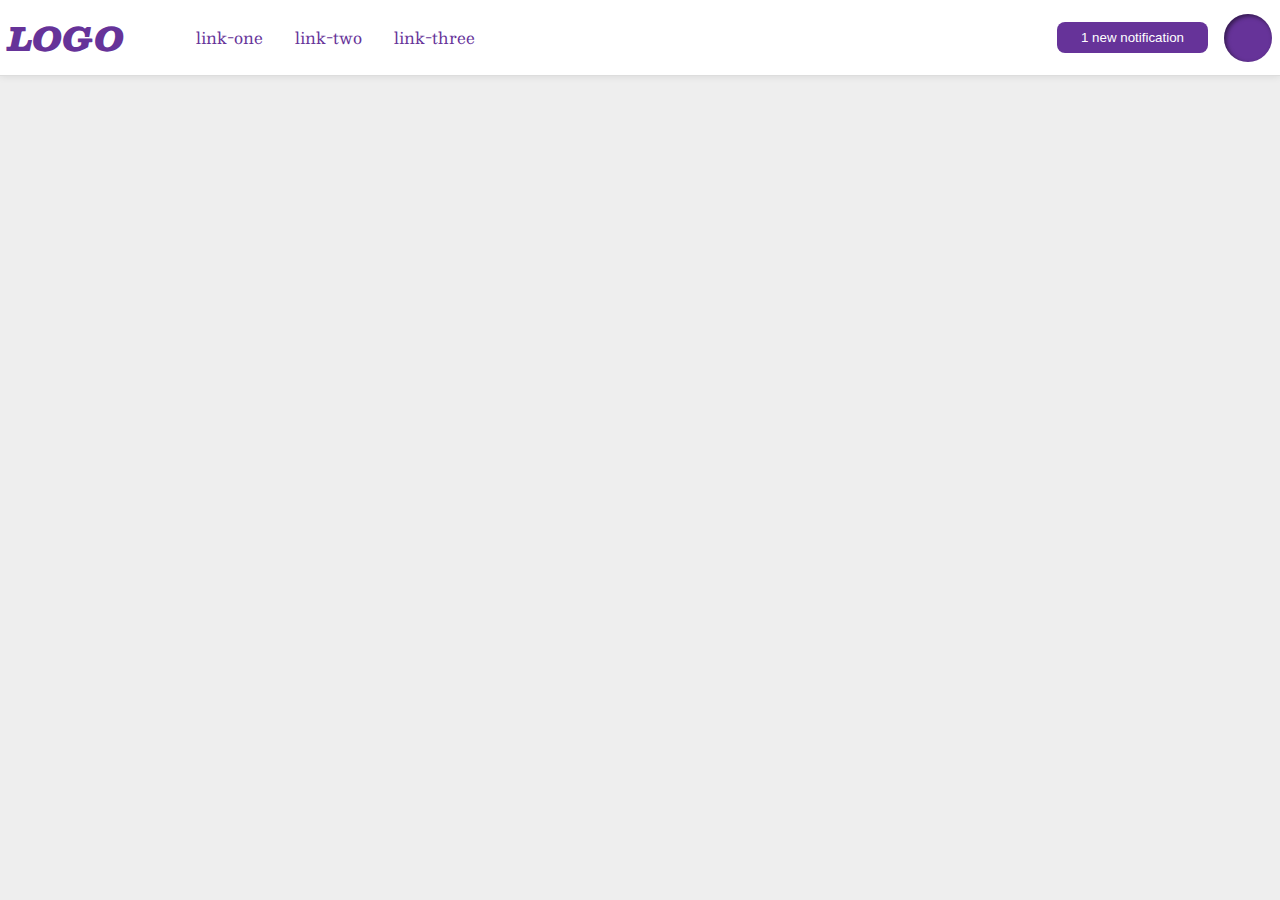
<file: flex/03-flex-header-2/index.html>
<!DOCTYPE html>
<html lang="en">
  <head>
    <meta charset="UTF-8">
    <meta http-equiv="X-UA-Compatible" content="IE=edge">
    <meta name="viewport" content="width=device-width, initial-scale=1.0">
    <title>Flex Header 2</title>
    <link rel="stylesheet" href="style.css">
  </head>
  <body>
    <div class="header">
      <div class="left">
        <div class="logo">
          LOGO
        </div>
        <ul class="links">
          <li><a href="google.com">link-one</a></li>
          <li><a href="google.com">link-two</a></li>
          <li><a href="google.com">link-three</a></li>
        </ul>
      </div>
      <div class="right">
        <button class="notifications">
          1 new notification
        </button>
        <div class="profile-image"></div>
      </div>
      </div>
      
  </body>
</html>
</file>
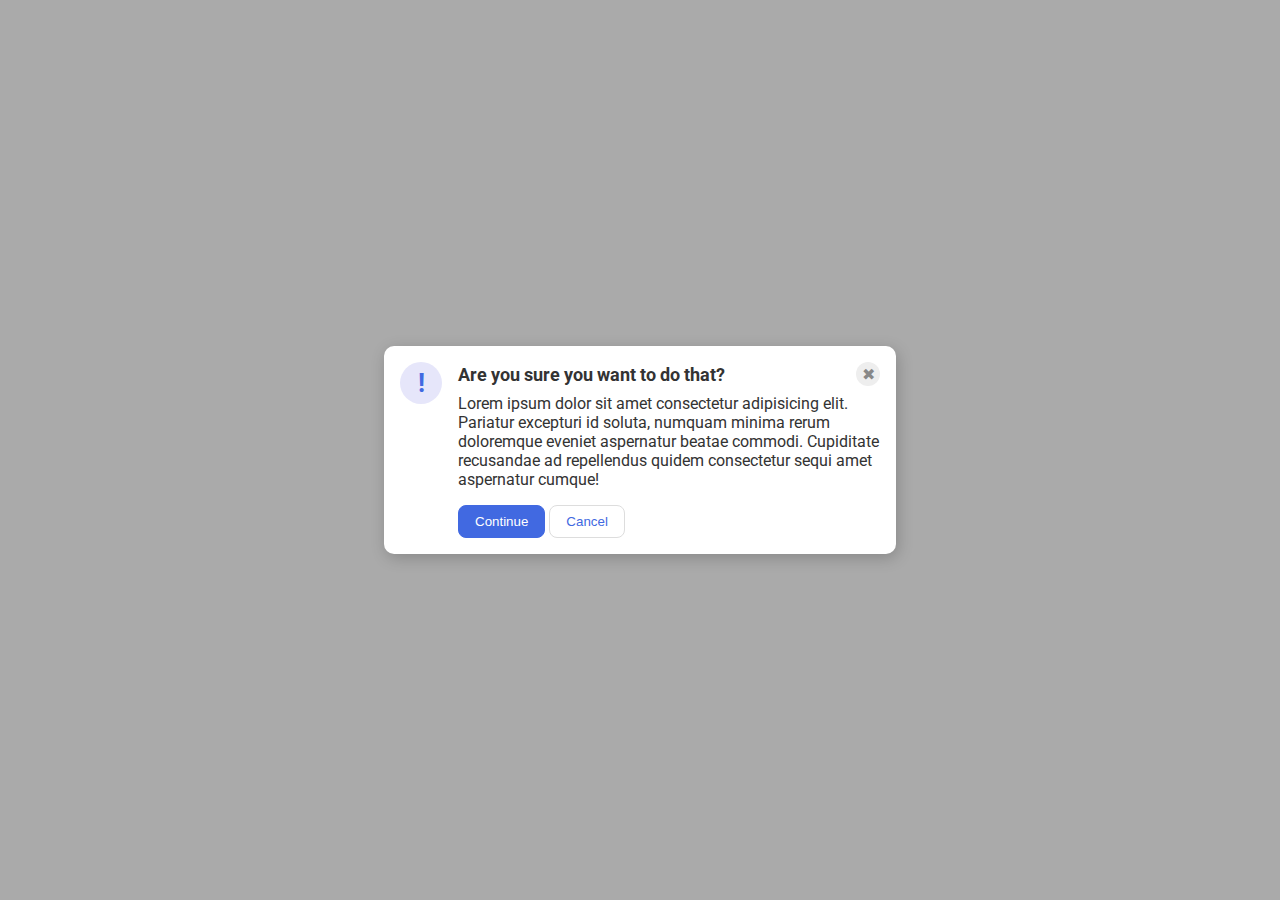
<file: flex/05-flex-modal/index.html>
<!DOCTYPE html>
<html lang="en">
  <head>
    <meta charset="UTF-8">
    <meta http-equiv="X-UA-Compatible" content="IE=edge">
    <meta name="viewport" content="width=device-width, initial-scale=1.0">
    <link rel="stylesheet" href="style.css">
    <title>Modal</title>
  </head>
  <body>
    <div class="modal">
      <div class="icon">!</div>
      <div class="rest">
        <div class="header">Are you sure you want to do that?
        <div class="close-button">✖</div>
        </div>
        <div class="text">Lorem ipsum dolor sit amet consectetur adipisicing elit. Pariatur excepturi id soluta, numquam minima rerum doloremque eveniet aspernatur beatae commodi. Cupiditate recusandae ad repellendus quidem consectetur sequi amet aspernatur cumque!</div>
        <button class="continue">Continue</button>
        <button class="cancel">Cancel</button>
      </div>
      </div>
      
  </body>
</html>
</file>
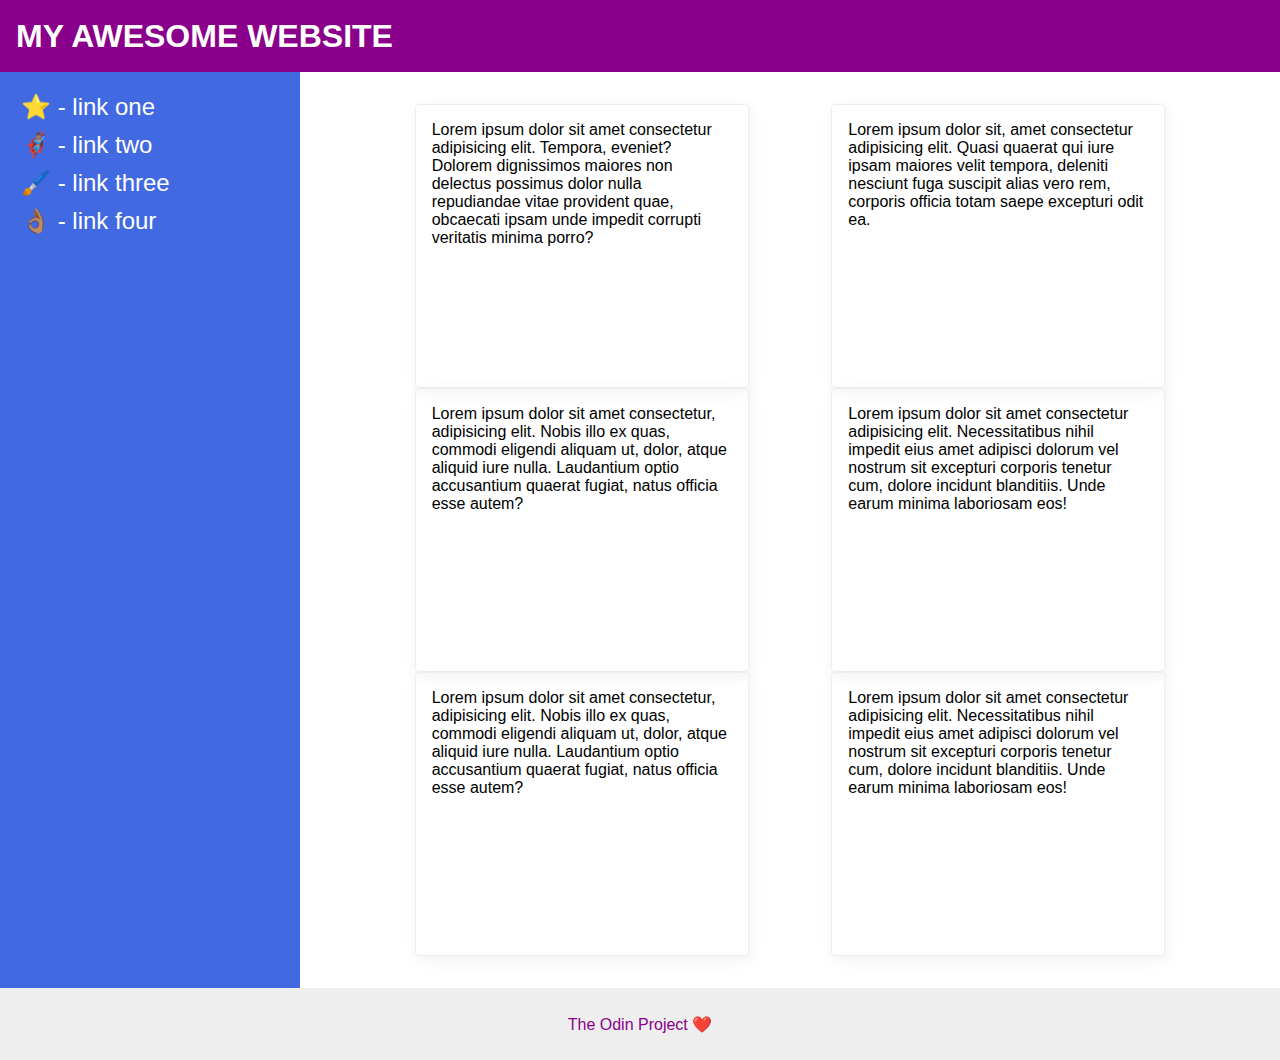
<file: flex/07-flex-layout-2/index.html>
<!DOCTYPE html>
<html lang="en">
  <head>
    <meta charset="UTF-8">
    <meta http-equiv="X-UA-Compatible" content="IE=edge">
    <meta name="viewport" content="width=device-width, initial-scale=1.0">
    <title>The Holy Grail</title>
    <link rel="stylesheet" href="style.css">
  </head>
  <body>
    <div class="header">
      MY AWESOME WEBSITE
    </div>
    
    <div class="inner">
      <div class="sidebar">
        <ul>
          <li><a href="#">⭐ - link one</a></li>
          <li><a href="#">🦸🏽‍♂️ - link two</a></li>
          <li><a href="#">🖌️ - link three</a></li>
          <li><a href="#">👌🏽 - link four</a></li>
        </ul>
      </div>


  <div class = "card-container">
    <div class="card">Lorem ipsum dolor sit amet consectetur adipisicing elit. Tempora, eveniet? Dolorem dignissimos maiores non delectus possimus dolor nulla repudiandae vitae provident quae, obcaecati ipsam unde impedit corrupti veritatis minima porro?</div>
    <div class="card">Lorem ipsum dolor sit, amet consectetur adipisicing elit. Quasi quaerat qui iure ipsam maiores velit tempora, deleniti nesciunt fuga suscipit alias vero rem, corporis officia totam saepe excepturi odit ea.</div>
    <div class="card">Lorem ipsum dolor sit amet consectetur, adipisicing elit. Nobis illo ex quas, commodi eligendi aliquam ut, dolor, atque aliquid iure nulla. Laudantium optio accusantium quaerat fugiat, natus officia esse autem?</div>
    <div class="card">Lorem ipsum dolor sit amet consectetur adipisicing elit. Necessitatibus nihil impedit eius amet adipisci dolorum vel nostrum sit excepturi corporis tenetur cum, dolore incidunt blanditiis. Unde earum minima laboriosam eos!</div>
    <div class="card">Lorem ipsum dolor sit amet consectetur, adipisicing elit. Nobis illo ex quas, commodi eligendi aliquam ut, dolor, atque aliquid iure nulla. Laudantium optio accusantium quaerat fugiat, natus officia esse autem?</div>
    <div class="card">Lorem ipsum dolor sit amet consectetur adipisicing elit. Necessitatibus nihil impedit eius amet adipisci dolorum vel nostrum sit excepturi corporis tenetur cum, dolore incidunt blanditiis. Unde earum minima laboriosam eos!</div>  
  </div>
  </div>


    <div class="footer">
      The Odin Project ❤️
    </div>
  </body>
</html>
</file>
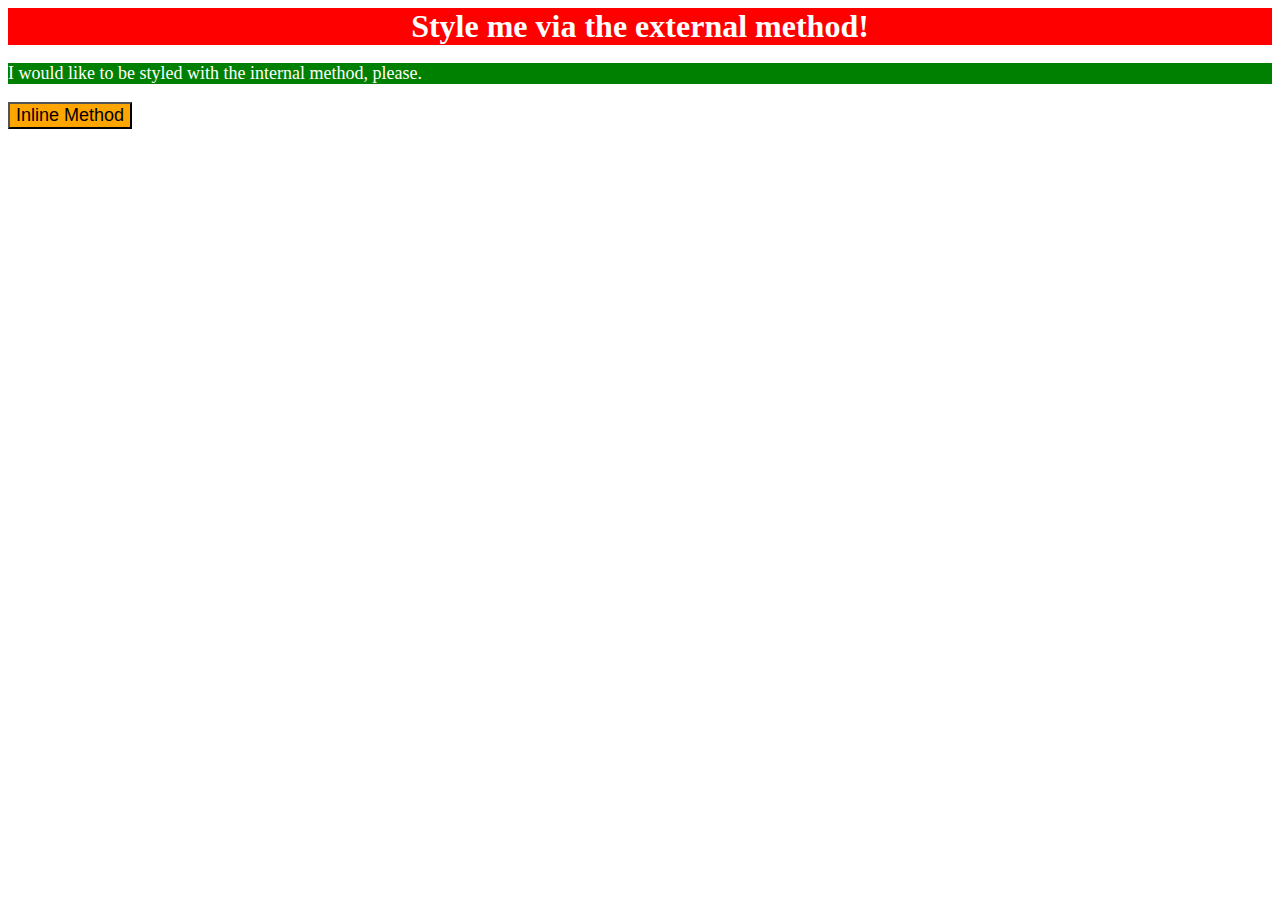
<file: foundations/01-css-methods/index.html>
<!DOCTYPE html>
<html lang="en">
  <head>
    <meta charset="UTF-8">
    <meta http-equiv="X-UA-Compatible" content="IE=edge">
    <meta name="viewport" content="width=device-width, initial-scale=1.0">
    <title>Methods for Adding CSS</title>
    <link rel="stylesheet" href="styles.css">
    <style>
      p {
        background: green;
        color:white;
        font-size:18px;
      }
    </style>
  </head>
  <body>
    <div>Style me via the external method!</div>
    <p>I would like to be styled with the internal method, please.</p>
    <button style="background-color: orange; font-size: 18px;">Inline Method</button>
  </body>
</html>
</file>
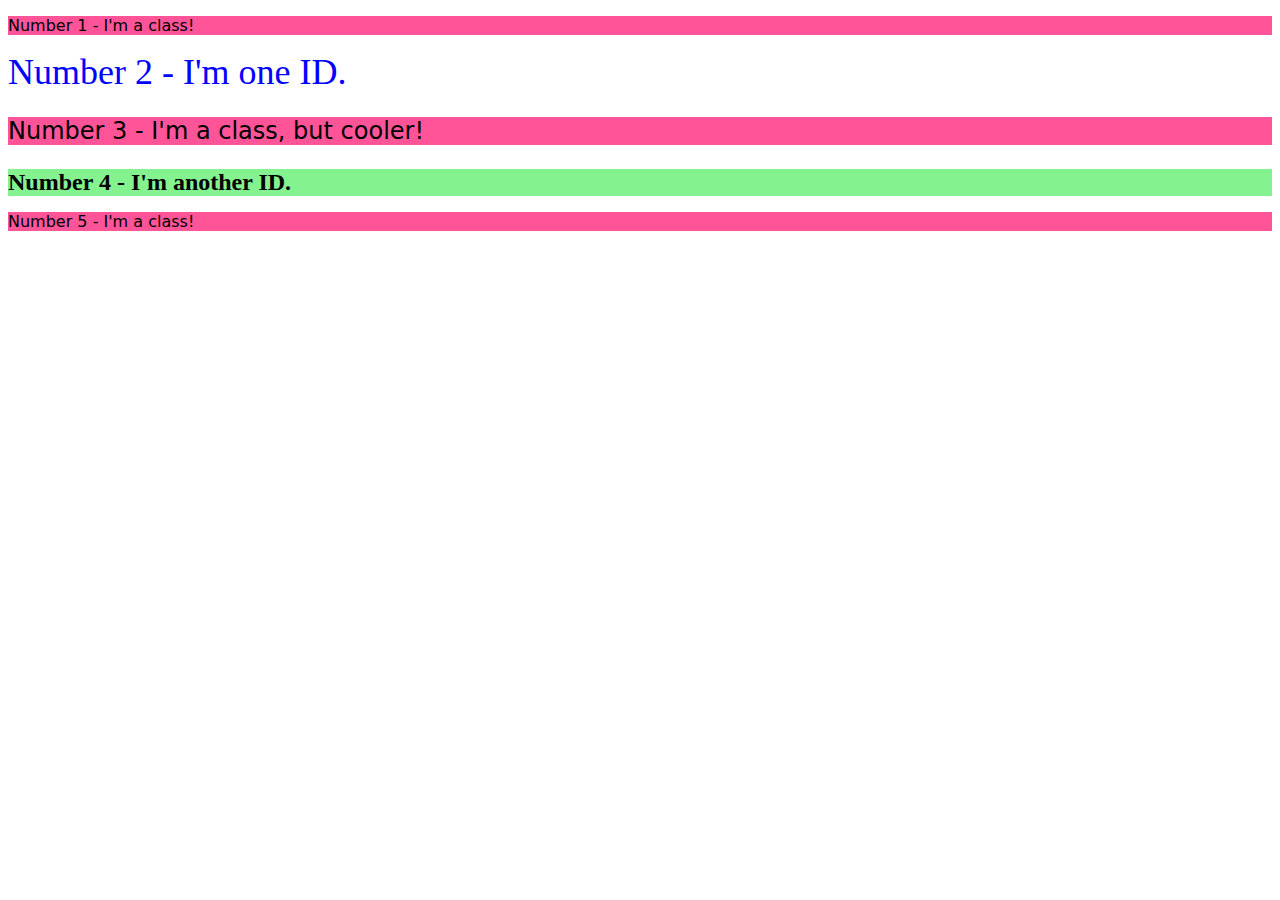
<file: foundations/02-class-id-selectors/index.html>
<!DOCTYPE html>
<html lang="en">
  <head>
    <meta charset="UTF-8">
    <meta http-equiv="X-UA-Compatible" content="IE=edge">
    <meta name="viewport" content="width=device-width, initial-scale=1.0">
    <title>Class and ID Selectors</title>
    <link rel="stylesheet" href="style.css">
  </head>
  <body>
    <p class="odd">Number 1 - I'm a class!</p>
    <div id="two">Number 2 - I'm one ID.</div>
    <p class="odd third">Number 3 - I'm a class, but cooler!</p>
    <div id = "four">Number 4 - I'm another ID.</div>
    <p class="odd">Number 5 - I'm a class!</p>
  </body>
</html>
</file>
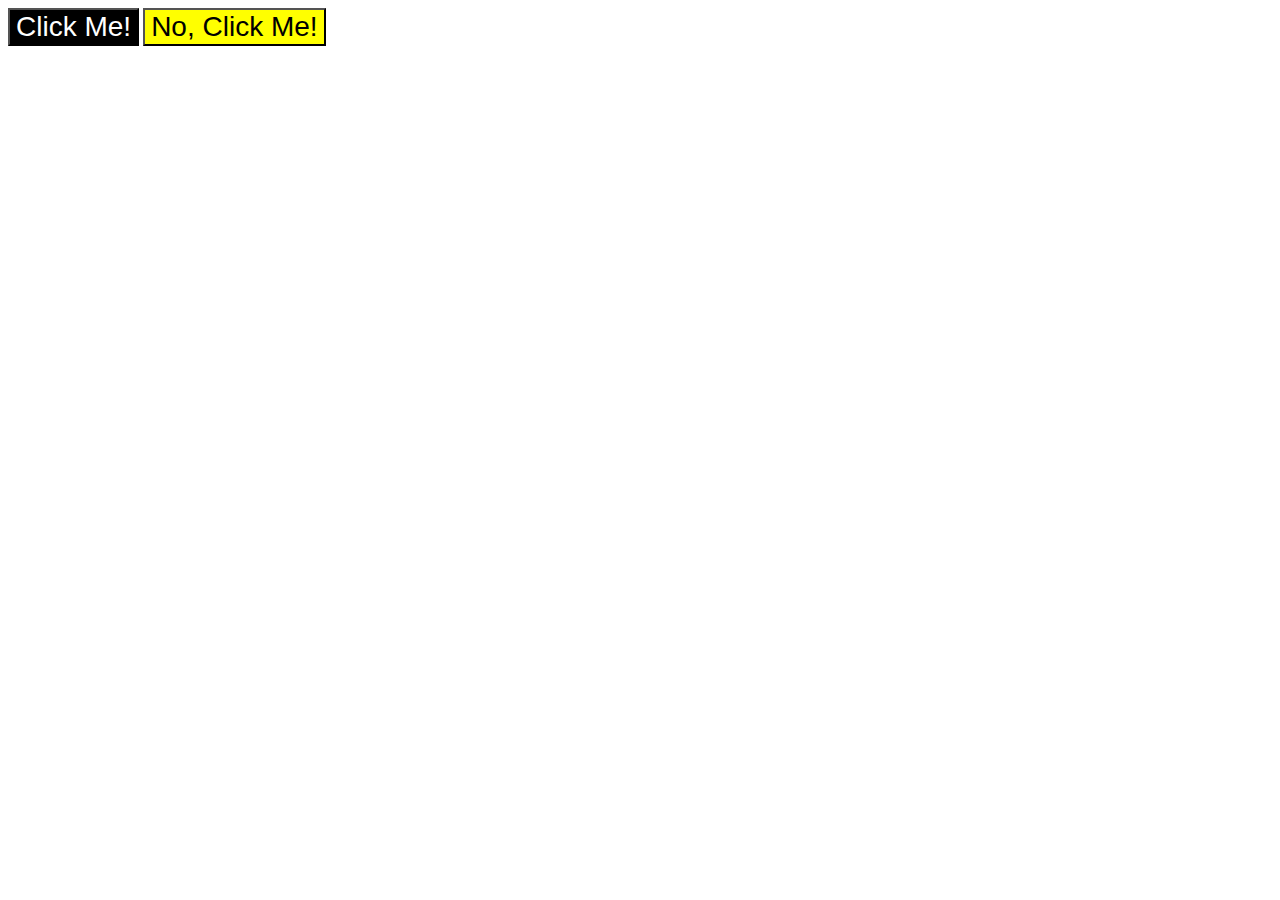
<file: foundations/03-grouping-selectors/index.html>
<!DOCTYPE html>
<html lang="en">
  <head>
    <meta charset="UTF-8">
    <meta http-equiv="X-UA-Compatible" content="IE=edge">
    <meta name="viewport" content="width=device-width, initial-scale=1.0">
    <title>Grouping Selectors</title>
    <link rel="stylesheet" href="style.css">
  </head>
  <body>
    <button class="first">Click Me!</button>
    <button class="second">No, Click Me!</button>
  </body>
</html>
</file>
<file: flex/03-flex-header-2/style.css>
/* this is some magical font-importing.  
you'll learn about it later. */
@import url('https://fonts.googleapis.com/css2?family=Besley:ital,wght@0,400;1,900&display=swap');

body {
  margin: 0;
  background: #eee;
  font-family: Besley, serif;
}

.header {
  background: white;
  border-bottom: 1px solid #ddd;
  box-shadow: 0 0 8px rgba(0,0,0,.1);
  display: flex;
  flex: 1;
  flex-direction: row;
  justify-content: space-between;
  align-items: center;
  padding: 8px;
}

.left, .right {
  display: flex;
  align-items: center;
  gap: 16px;
}

.profile-image {
  background: rebeccapurple;
  box-shadow: inset 2px 2px 4px rgba(0,0,0,.5);
  border-radius: 50%;
  width: 48px;
  height: 48px;
}

.logo {
  color: rebeccapurple;
  font-size: 32px;
  font-weight: 900;
  font-style: italic;
}

button {
  border: none;
  border-radius: 8px;
  background: rebeccapurple;
  color: white;
  padding: 8px 24px;
}

a {
  /* this removes the line under our links */
  text-decoration: none;
  color: rebeccapurple;
  margin:16px;
}

ul {
  list-style-type: none;
  display: flex;
  flex-direction: row;
  justify-content: space-between;
}
</file>
<file: flex/05-flex-modal/style.css>
@import url('https://fonts.googleapis.com/css2?family=Roboto:wght@400;700&display=swap');

html, body {
  height: 100%;
}

body {
  font-family: Roboto, sans-serif;
  margin: 0;
  background: #aaa;
  color: #333;
  /* I'll give you this one for free lol */
  display: flex;
  align-items: center;
  justify-content: center;
}


.modal {
  background: white;
  width: 480px;
  border-radius: 10px;
  box-shadow: 2px 4px 16px rgba(0,0,0,.2);
  display: flex;
  gap: 16px;
  padding: 16px;
}

.icon {
  color: royalblue;
  font-size: 26px;
  font-weight: 700;
  background: lavender;
  width: 42px;
  height: 42px;
  border-radius: 50%;
  display: flex;
  align-items: center;
  justify-content: center;
  flex-shrink: 0;
}

.close-button {
  background: #eee;
  border-radius: 50%;
  color: #888;
  font-weight: 400;
  font-size: 16px;
  height: 24px;
  width: 24px;
  display: flex;
  align-items: center;
  justify-content: center;
}

button {
  padding: 8px 16px;
  border-radius: 8px;
}

button.continue {
  background: royalblue;
  border: 1px solid royalblue;
  color: white;
}

button.cancel {
  background: white;
  border: 1px solid #ddd;
  color: royalblue;
}

.header{
  display: flex;
  align-items: center;
  justify-content: space-between;
  font-size: 18px;
  font-weight: 700;
  margin-bottom: 8px;

}
.text {
  margin-bottom: 16px;
}
</file>
<file: flex/07-flex-layout-2/style.css>
body {
  font-family: -apple-system, BlinkMacSystemFont, 'Segoe UI', Roboto, Oxygen, Ubuntu, Cantarell, 'Open Sans', 'Helvetica Neue', sans-serif;
  margin: 0;
  min-height: 100vh;
  display: flex;
  justify-content: space-between;
  flex-direction: column;
}

.header {
  font-size: 32px;
  font-weight: 900;
  height: 72px;
  background: darkmagenta;
  color: white;
  display: flex;
  align-items: center;
  padding-left: 16px;
}

.inner{
  display: flex;
  flex-direction: row;
  flex: 1;
}
.footer {
  height: 72px;
  background: #eee;
  color: darkmagenta;
  display: flex;
  justify-content: center;
  align-items: center;
}

.sidebar {
  width: 300px;
  background: royalblue;
  display: flex;
  flex-shrink: 0;
  
}

ul{
  list-style: none;
  padding: 16px;
  margin: 0;
}

li{
  padding: 5px;
}
a{
  font-size: 24px;
  color: white;
  text-decoration: none;
}

.card {
  border: 1px solid #eee;
  box-shadow: 2px 4px 16px rgba(0,0,0,.06);
  border-radius: 4px;
  width: 300px;
  height: 250px;
  padding:16px;
}

.card-container{
  display: flex;
  justify-content: space-evenly;
  flex-direction: row;
  padding: 32px;
  flex-wrap: wrap;
}
</file>
<file: foundations/01-css-methods/styles.css>
/* styles.css */
div {
    background: red;
    color: white;
    font-size: 32px;
    text-align:center;
    font-weight:bold;
}
</file>
<file: foundations/02-class-id-selectors/style.css>
.odd {
    background-color: #ff5598;
    font-family: Verdana, DejaVu Sans, sans-serif;
}

#two{
    color:#0000ff;
    font-size: 36px;
}

.third{
    font-size: 24px;
}

#four{
    background-color: #83f28f;
    font-size: 24px;
    font-weight: bold;
}
</file>
<file: foundations/03-grouping-selectors/style.css>
.first{
background-color: black;
color: white;
}

.second{
background-color: yellow;
}

.first, .second{
    font-size: 28px;
    font-family: Helvetica, Times New Roman, sans-serif;
}
</file>
